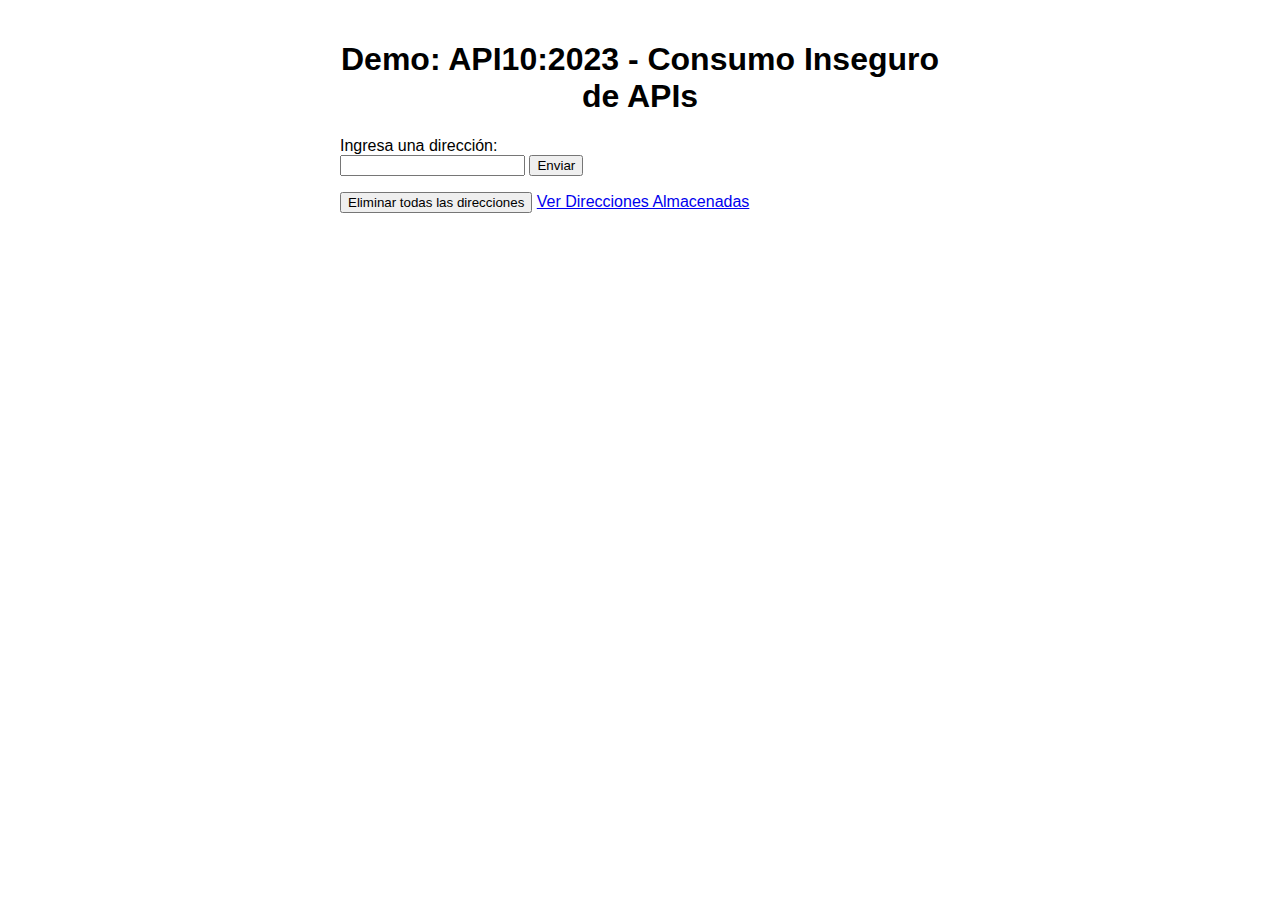
<file: templates/index.html>
<!DOCTYPE html>
<html lang="en">
<head>
    <meta charset="UTF-8">
    <meta name="viewport" content="width=device-width, initial-scale=1.0">
    <title>Demo API10:2023</title>
    <style>
        body {
            font-family: Arial, sans-serif;
            margin: 0;
            padding: 20px;
        }
        .container {
            max-width: 600px;
            margin: 0 auto;
        }
        h1 {
            text-align: center;
        }
    </style>
</head>
<body>
    <div class="container">
        <h1>Demo: API10:2023 - Consumo Inseguro de APIs</h1>
        <form id="direccion-form">
            <label for="direccion">Ingresa una dirección:</label><br>
            <input type="text" id="direccion" name="direccion" required>
            <button type="submit">Enviar</button>
        </form>
        <p id="resultado"></p>

        <!-- Botón para eliminar todas las direcciones -->
        <button id="eliminar-todas-btn">Eliminar todas las direcciones</button>

        <!-- Botón para ver la lista de direcciones en una página separada -->
        <a href="/listar_direcciones" id="listar-btn">Ver Direcciones Almacenadas</a>
    </div>

    <script>
        document.getElementById('direccion-form').addEventListener('submit', function(e) {
            e.preventDefault();
            var direccion = document.getElementById('direccion').value;
            var formData = new FormData();
            formData.append('direccion', direccion);

            fetch('/procesar_direccion', {
                method: 'POST',
                body: formData
            })
            .then(response => response.json())
            .then(data => {
                document.getElementById('resultado').innerText = data.resultado;
            })
            .catch(error => {
                document.getElementById('resultado').innerText = 'Error: ' + error;
            });
        });

        document.getElementById('eliminar-todas-btn').addEventListener('click', function() {
            if (confirm("¿Estás seguro de que deseas eliminar todas las direcciones?")) {
                fetch('/eliminar_direcciones', {
                    method: 'POST',
                })
                .then(response => response.json())
                .then(data => {
                    alert(data.resultado);
                    location.reload();
                })
                .catch(error => {
                    console.error('Error al eliminar las direcciones:', error);
                });
            }
        });
    </script>
</body>
</html>
</file>
